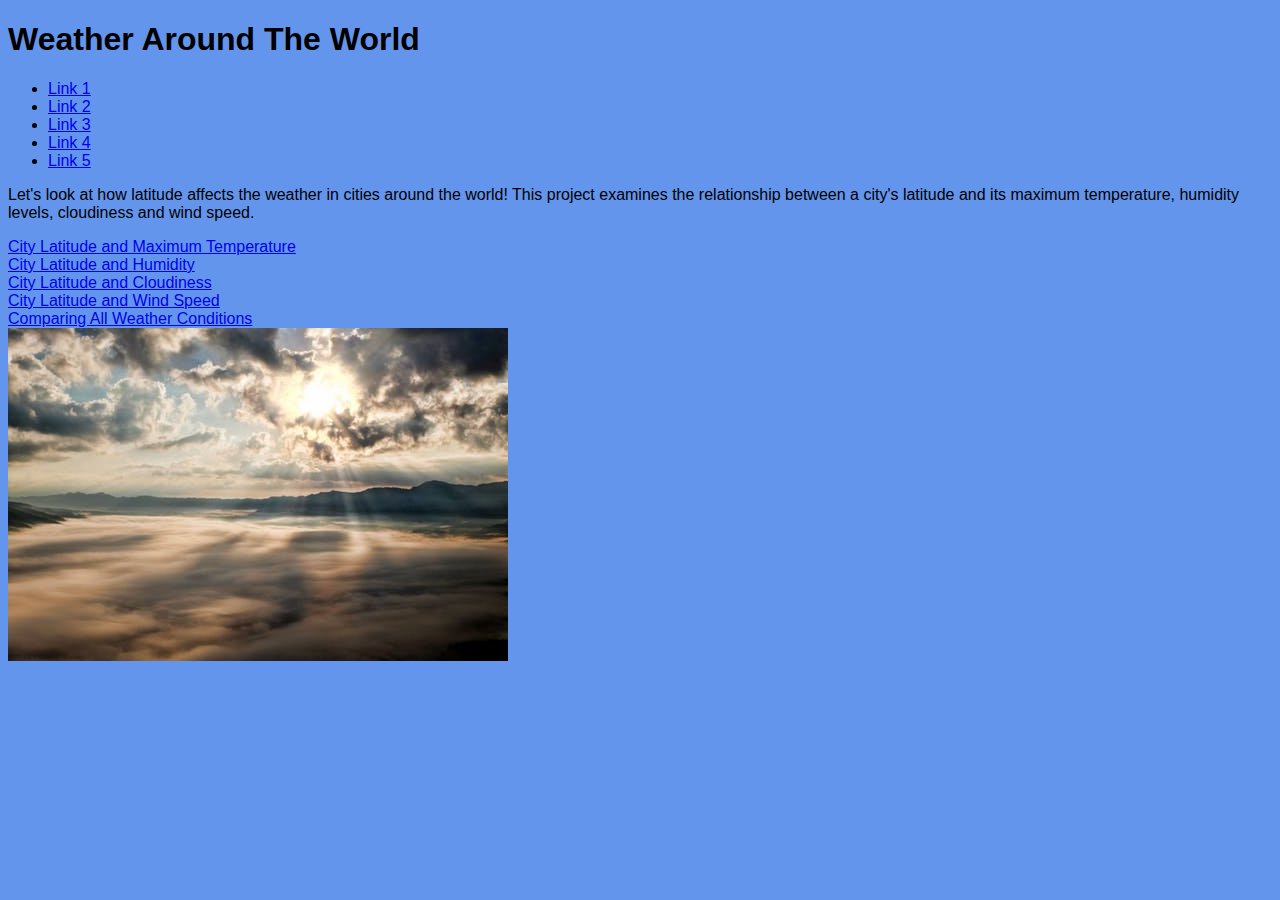
<file: index.html>
<!DOCTYPE html>
<html lang="en">

<head>
    <meta charset "UTF-8">
    <title>Home Page</title>
    <link rel= "stylesheet" type="text/css" href="stylesheet.css">
</head>

<body>
    <h1>Weather Around The World</h1>
    <nav class-"navbar navbar-expand-md">
        <ul class="navbar-nav">
            <li class="nav-item">
                <a class="nav-link" href="#">Link 1</a>
            </li>
            <li class="nav-item">
                <a class="nav-link" href="#">Link 2</a>
            </li>
            <li class="nav-item">
                <a class="nav-link" href="#">Link 3</a>
            </li>
            <li class="nav-item">
                <a class="nav-link" href="#">Link 4</a>
            </li>
            <li class="nav-item">
                <a class="nav-link" href="#">Link 5</a>
            </li>
        </ul>
    </nav>
    <p>Let's look at how latitude affects the weather in cities around the world! This project examines the relationship between
        a city's latitude and its maximum temperature, humidity levels, cloudiness and wind speed.
    </p>
    <a href="../Web-Design-Challenge/fig1.html">City Latitude and Maximum Temperature</a>
    <br>
    <a href="../Web-Design-Challenge/fig2.html">City Latitude and Humidity</a>
    <br>
    <a href="../Web-Design-Challenge/fig3.html">City Latitude and Cloudiness</a>
    <br>
    <a href="../Web-Design-Challenge/fig4.html">City Latitude and Wind Speed</a>
    <br>
    <a href="../Web-Design-Challenge/comparison.html">Comparing All Weather Conditions</a>
    <br>
    <img src="images/clouds.jpeg" alt="clouds">
    <!--Clouds picture from pexels.com-->
</body>

</html>
</file>
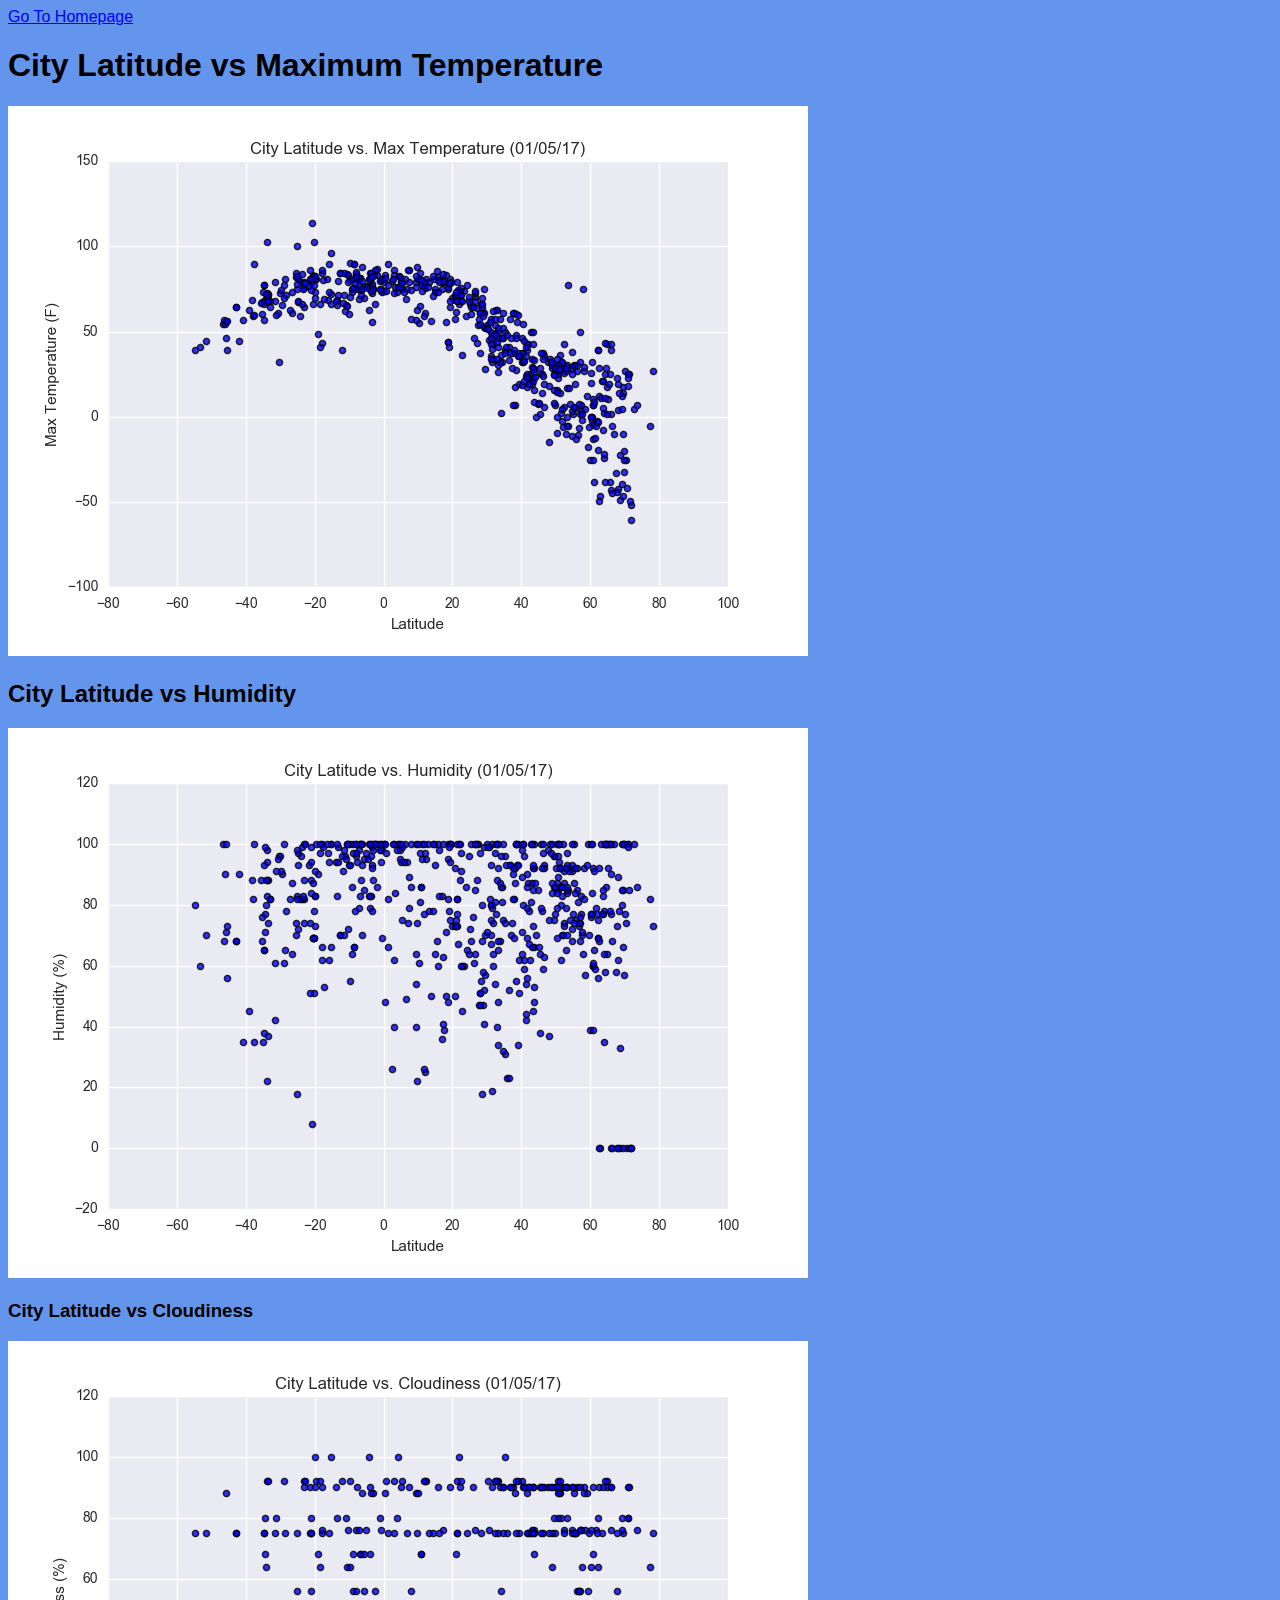
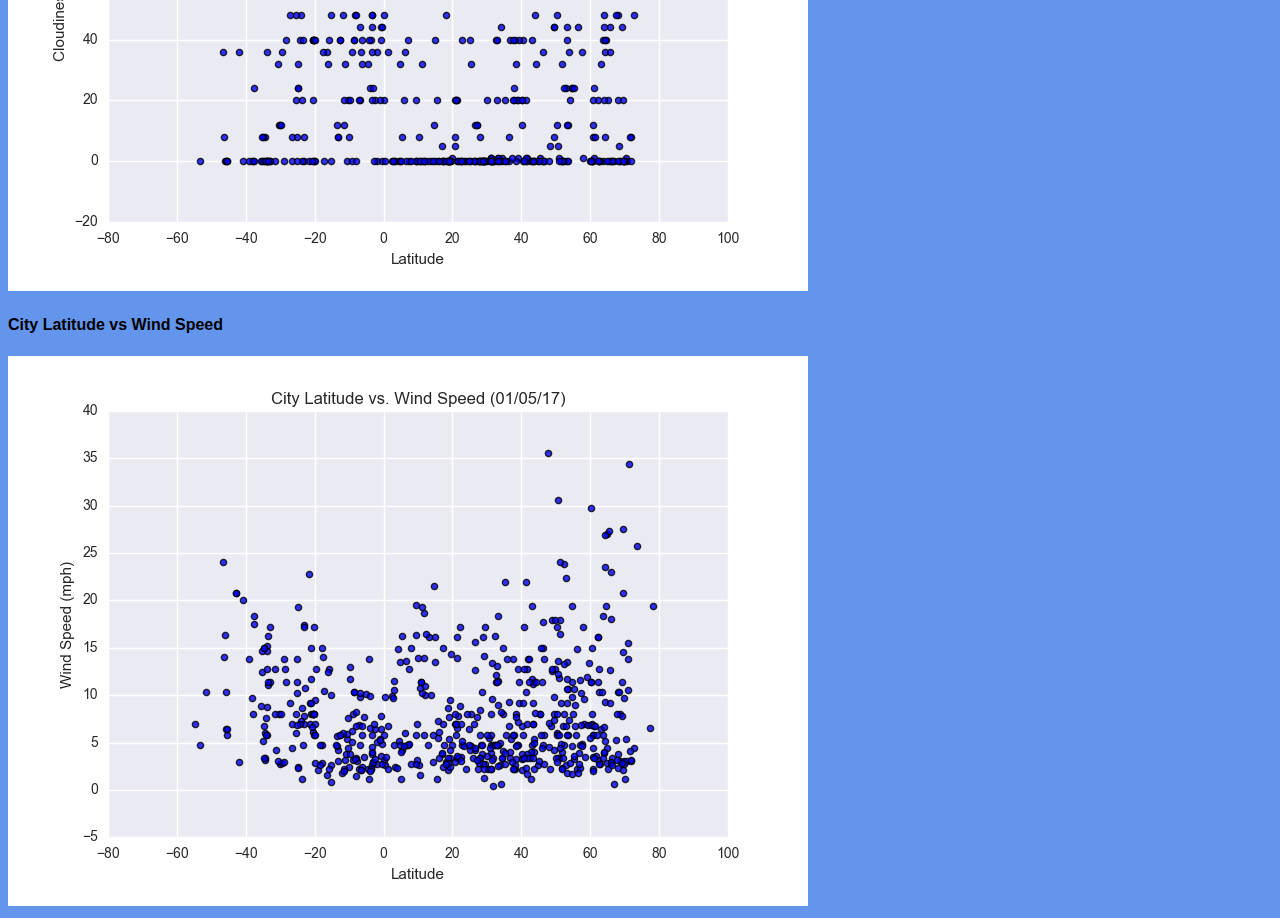
<file: comparison.html>
<!DOCTYPE html>
<html lang="en">
   
<head>
    <meta charset="utf-8">
    <title>Comparing All Weather Conditions</title>
    <link rel= "stylesheet" type="text/css" href="stylesheet.css">
</head>

<body>
    <a href="index.html">Go To Homepage</a>
    <h1>City Latitude vs Maximum Temperature</h1>
    <img src="images/Fig1.png">
    <br>
    <h2>City Latitude vs Humidity</h2>
    <img src="images/Fig2.png">
    <br>
    <h3>City Latitude vs Cloudiness</h3>
    <img src="images/Fig3.png">
    <br>
    <h4>City Latitude vs Wind Speed</h4>
    <img src="images/Fig4.png">

</body>

</html>
</file>
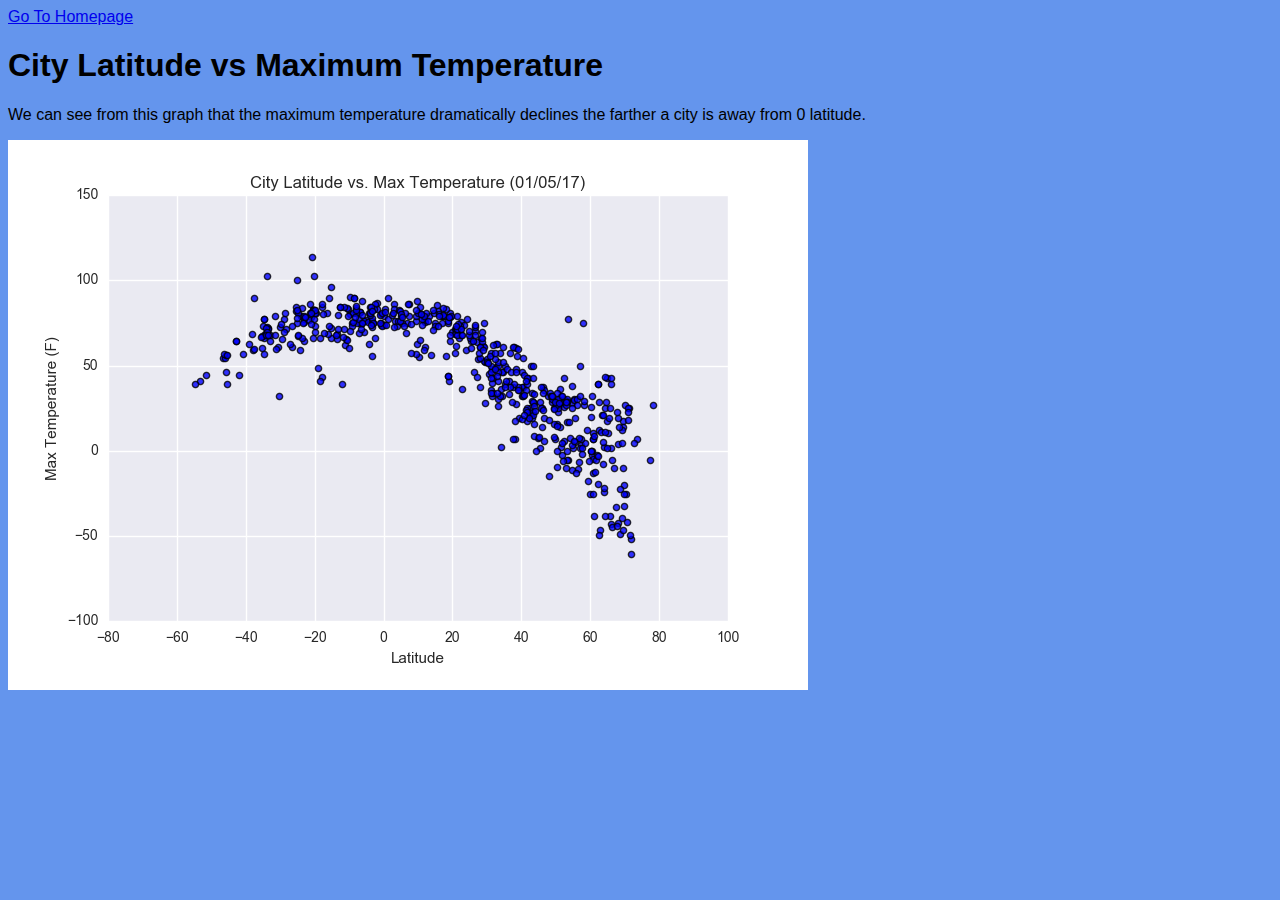
<file: fig1.html>
<!DOCTYPE html>
<html lang="en">
   
<head>
    <meta charset="utf-8">
    <title>City Lat vs Max Temp</title>
    <link rel= "stylesheet" type="text/css" href="stylesheet.css">
</head>

<body>
    <a href="index.html">Go To Homepage</a>
    <h1>City Latitude vs Maximum Temperature</h1>
    <p>We can see from this graph that the maximum temperature dramatically 
        declines the farther a city is away from 0 latitude.</p>
    <img src="images/Fig1.png">
</body>

</html>
</file>
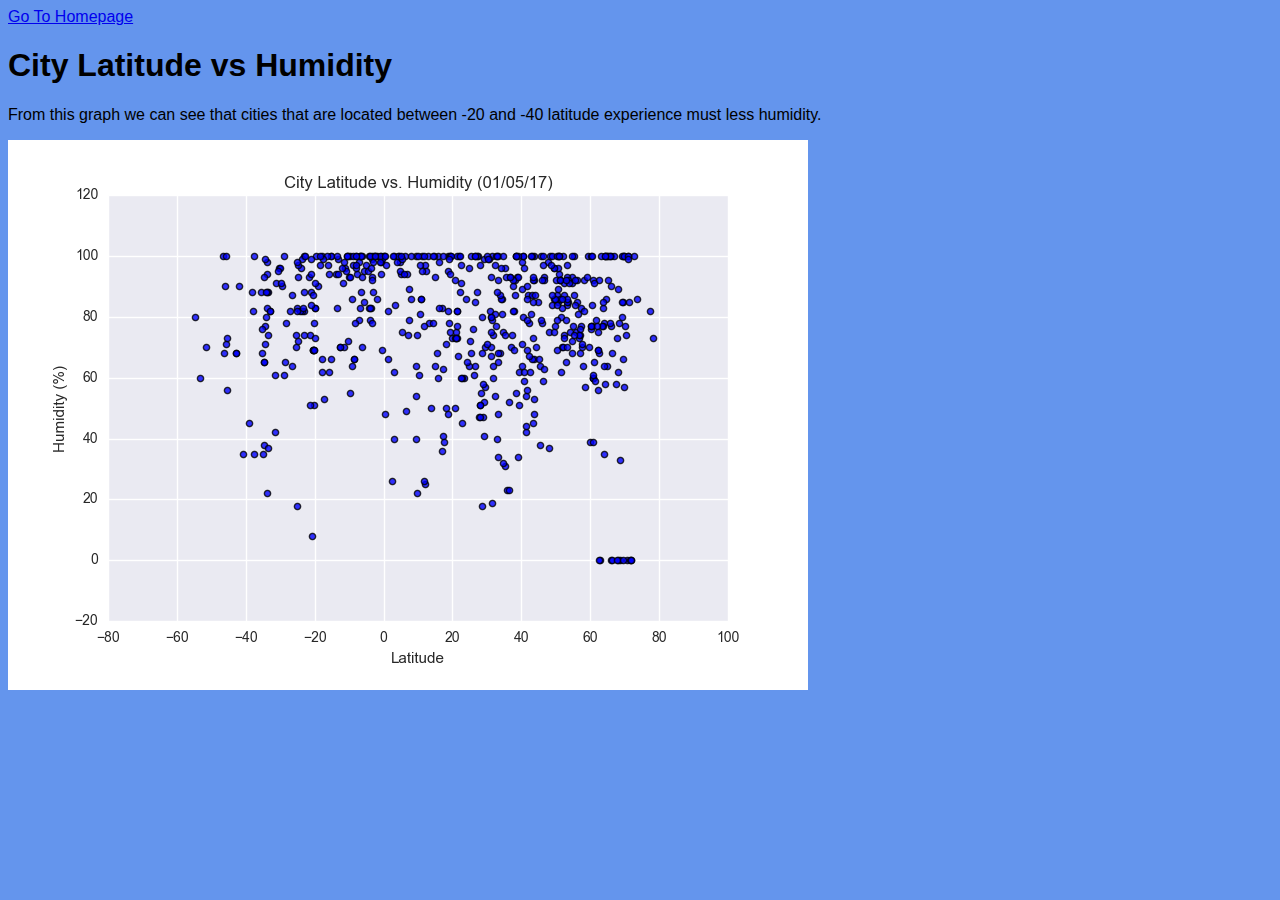
<file: fig2.html>
<!DOCTYPE html>
<html lang="en">
   
<head>
    <meta charset="utf-8">
    <title>City Lat vs Humidity</title>
    <link rel= "stylesheet" type="text/css" href="stylesheet.css">
</head>

<body>
    <a href="index.html">Go To Homepage</a>
    <h1>City Latitude vs Humidity</h1>
    <p>From this graph we can see that cities that are located between -20 and -40 latitude experience must less humidity.</p>
    <img src="images/Fig2.png">
</body>

</html>
</file>
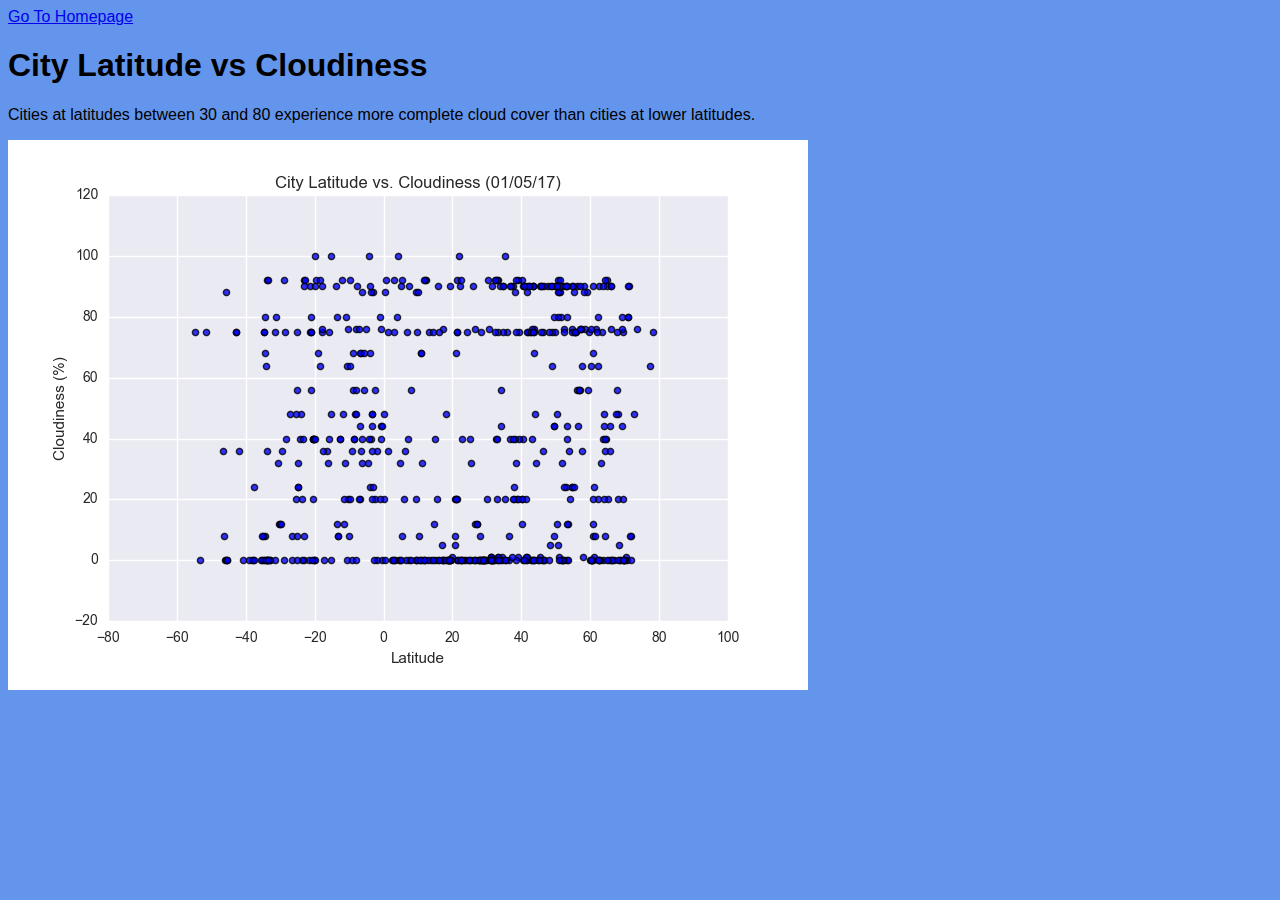
<file: fig3.html>
<!DOCTYPE html>
<html lang="en">
   
<head>
    <meta charset="utf-8">
    <title>City Lat vs Cloudiness</title>
    <link rel= "stylesheet" type="text/css" href="stylesheet.css">
</head>

<body>
    <a href="index.html">Go To Homepage</a>
    <h1>City Latitude vs Cloudiness</h1>
    <p>Cities at latitudes between 30 and 80 experience more complete cloud cover than cities at lower latitudes. </p>
    <img src="images/Fig3.png">
</body>

</html>
</file>
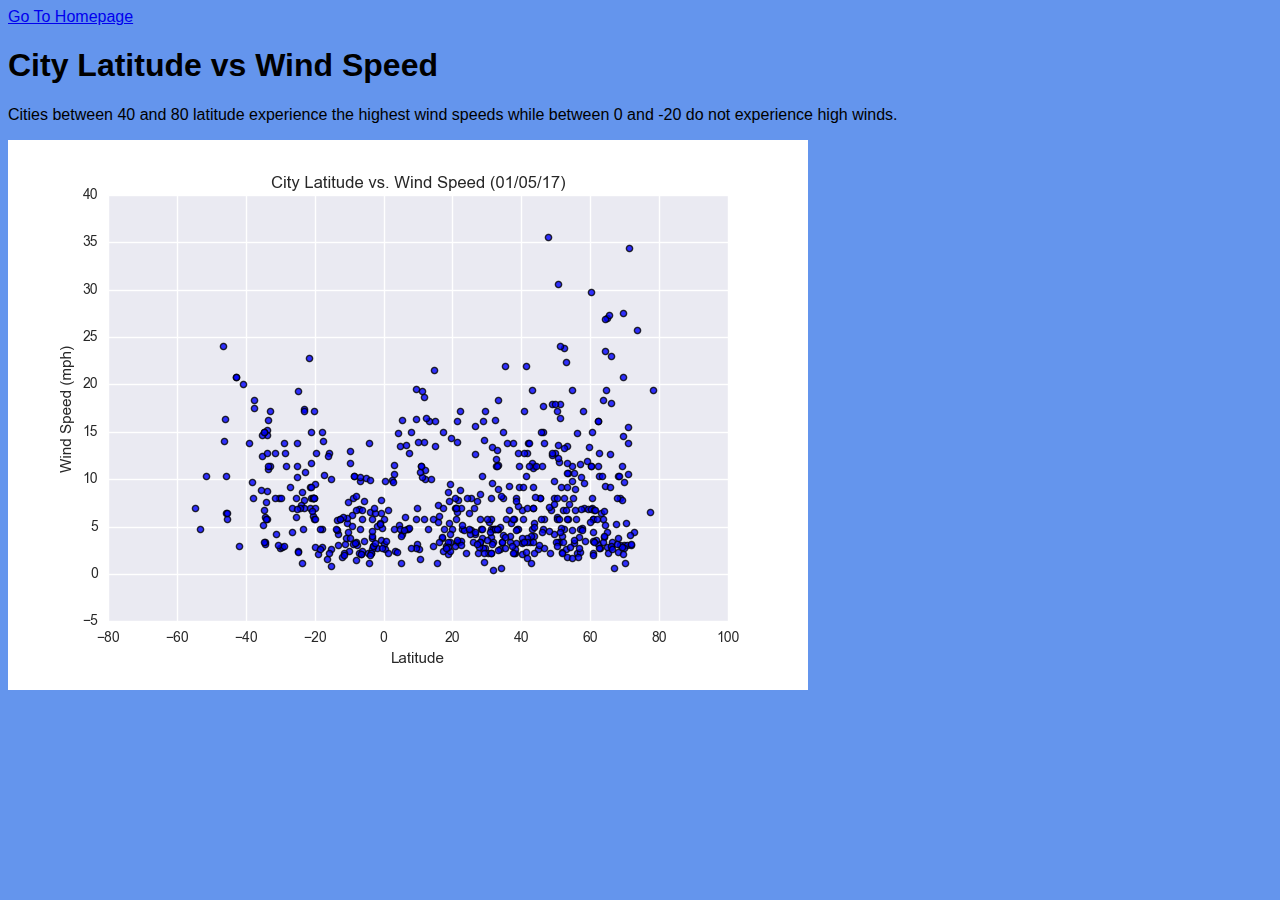
<file: fig4.html>
<!DOCTYPE html>
<html lang="en">
   
<head>
    <meta charset="utf-8">
    <title>City Lat vs Wind Speed</title>
    <link rel= "stylesheet" type="text/css" href="stylesheet.css">
</head>

<body>
    <a href="index.html">Go To Homepage</a>
    <h1>City Latitude vs Wind Speed</h1>
    <p>Cities between 40 and 80 latitude experience the highest wind speeds while between 0 and -20 do not experience high winds.</p>
    <img src="images/Fig4.png">
</body>

</html>
</file>
<file: stylesheet.css>
head {
    font-family: Arial, Helvetica, sans-serif;
    background-color: cornflowerblue;
    border-color: darkblue
}

body {
    font-family: Arial, Helvetica, sans-serif;
    background-color: cornflowerblue
}
</file>
